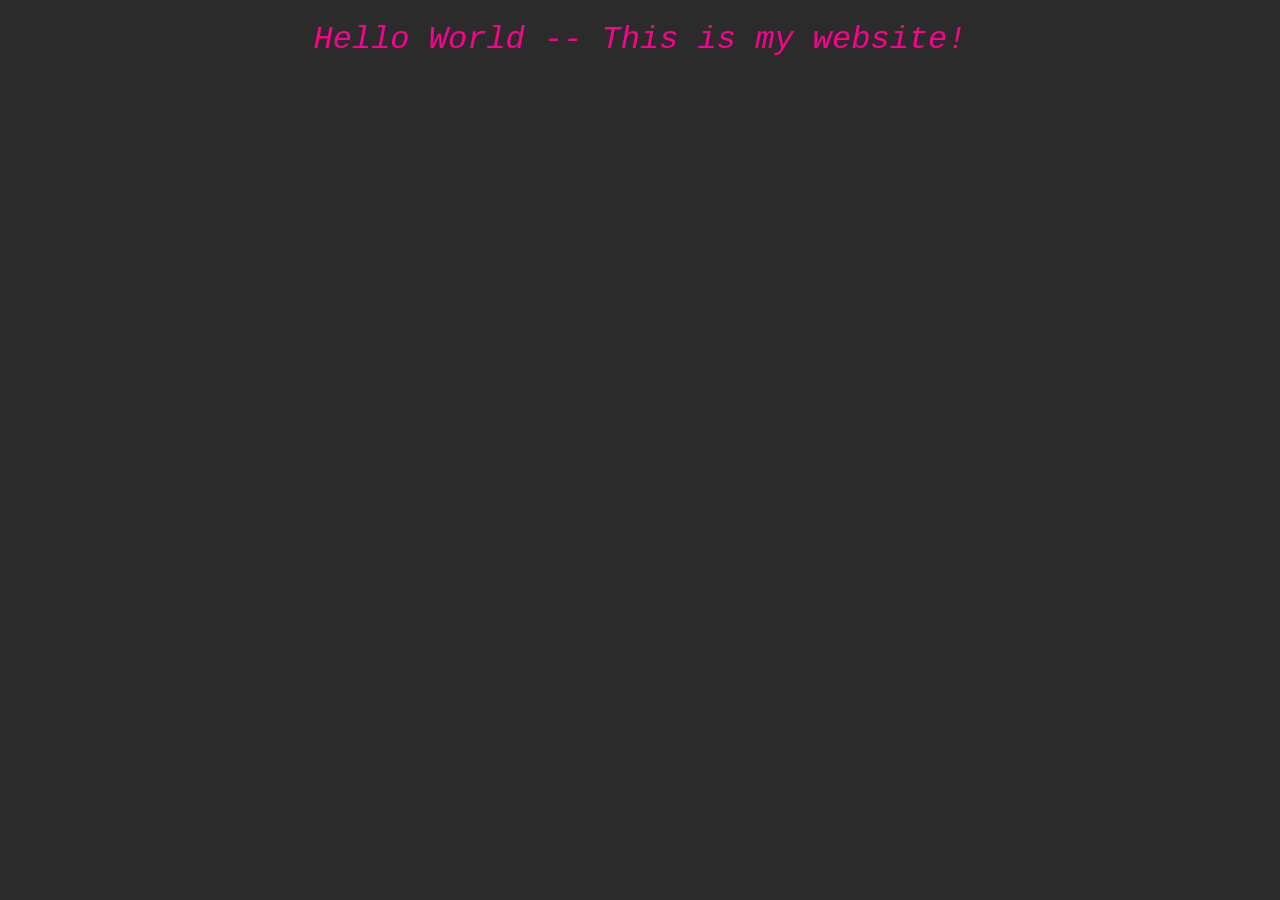
<file: index.html>
<!DOCTYPEhtml> 
<html>
  <head> 
    <meta charset="utf-8">   
     <title>Antony Bui</title>  
     <link rel="stylesheet" type="text/css" href="main.css"> 
    </head> 
     <body>
     <h1>Hello World -- This is my website!</h1>  

     </body>
	<head>
        
        <body>
        		
	</body>
    </head>
 </html>
</file>
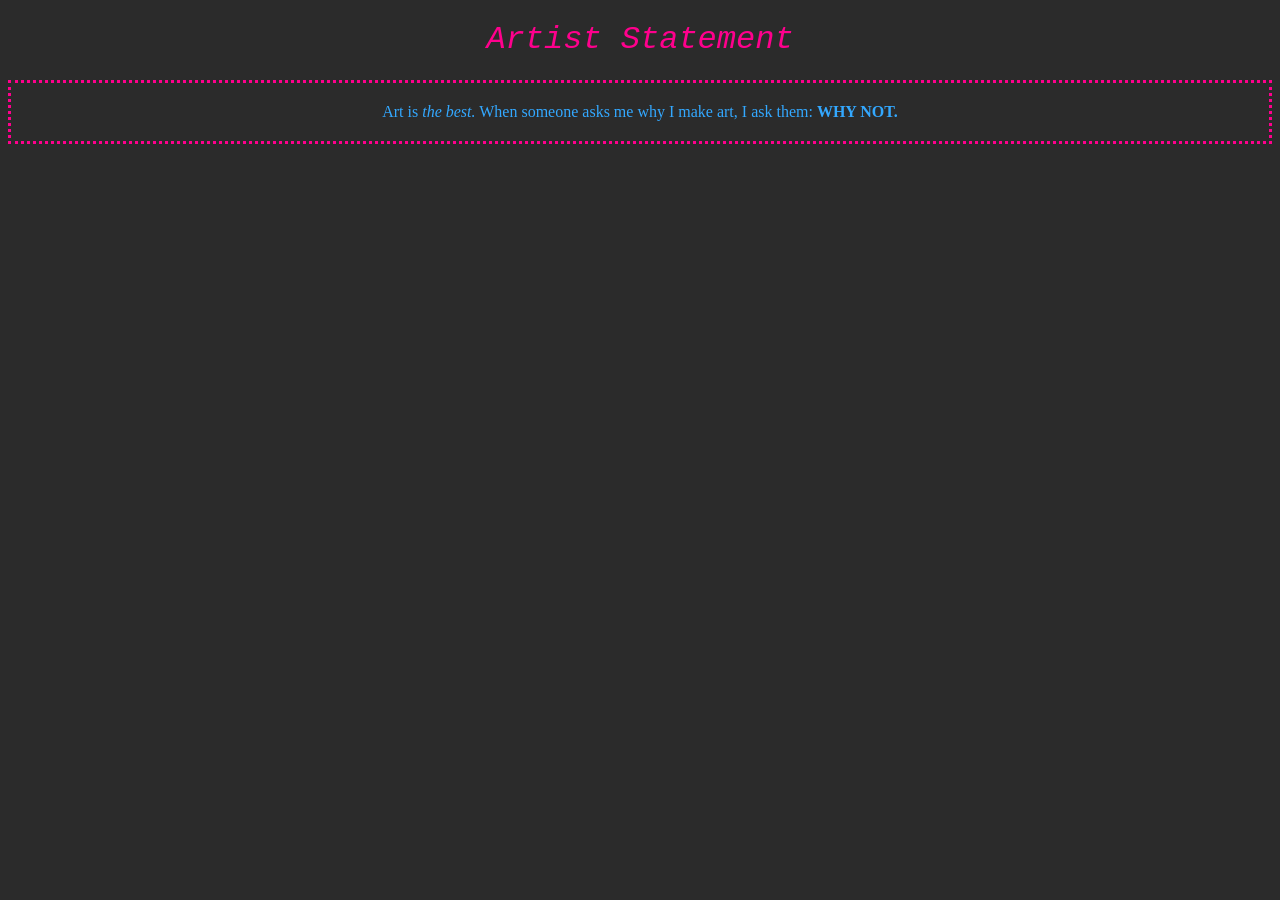
<file: statement.html>
<!DOCTYPE html>
<html>
  <head>
    <meta charset="utf-8">
    <title>Antony Bui | Artist Statement</title>
    <link rel="stylesheet" type="text/css" href="main.css">
  </head>
  <body>
    <h1>Artist Statement</h1>
      <p>Art is <em>the best.</em> When someone asks me why I make art, I ask them: <strong>WHY NOT.</strong> </p>
  </body>
</html>
</file>
<file: main.css>
body {
   background-color: #2b2b2b;
  }

  h1 {
   color: #ff008d;
   text-align: center;
   font: italic 200% courier;
  }

  p {
     padding: 20px;
 color: #33a8ff;
 text-align: center;
 border: 3px dotted #ff008d;
  }
a {
color: #69CBBB;
}
</file>
